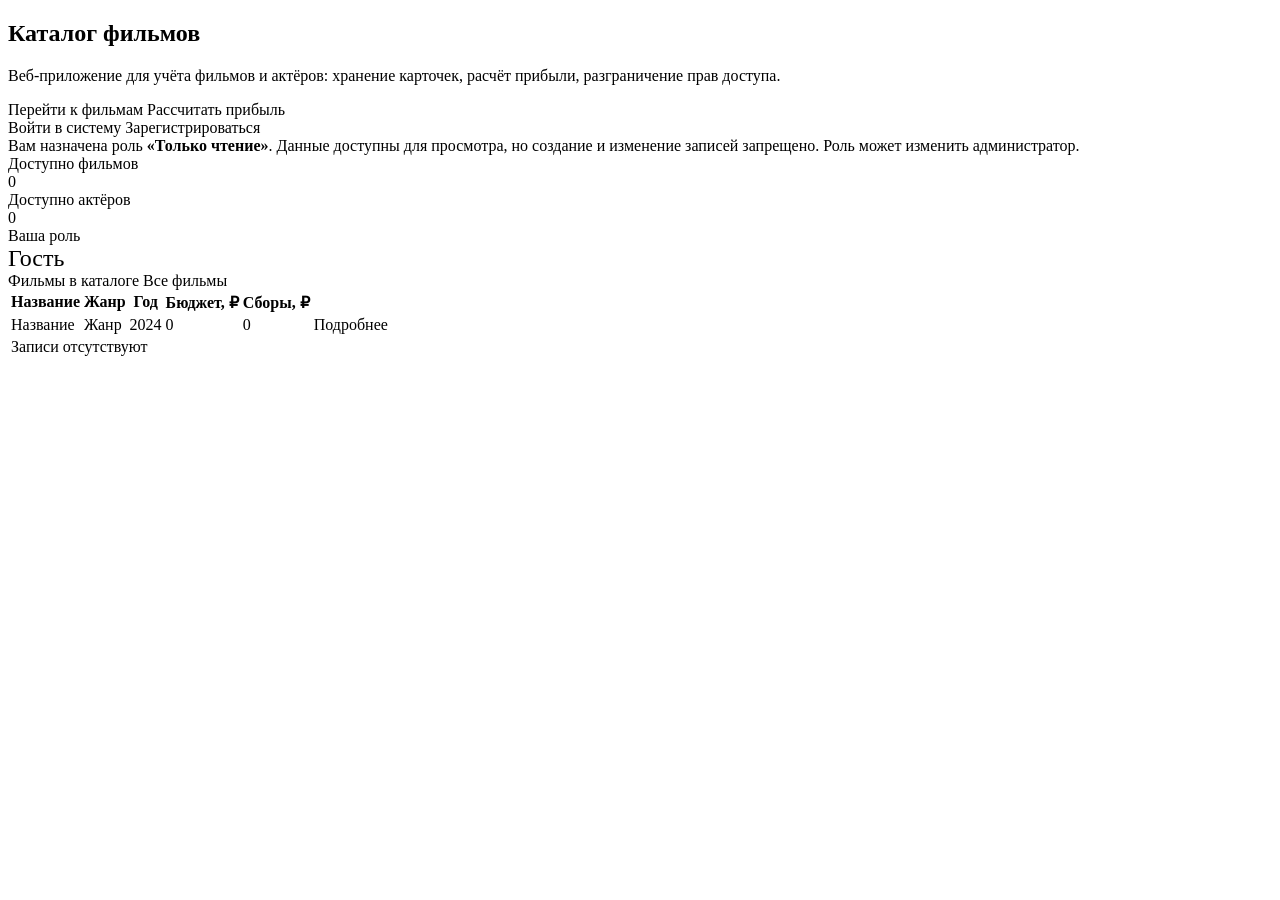
<file: src/main/resources/templates/index.html>
<!DOCTYPE html>
<html lang="ru" xmlns:th="http://www.thymeleaf.org"
      xmlns:sec="http://www.thymeleaf.org/extras/spring-security">
<head th:replace="~{fragments/layout :: head('Главная')}"></head>
<body>
<nav th:replace="~{fragments/layout :: navbar}"></nav>

<main class="container py-4">
    <section class="hero mb-4">
        <h1 class="display-5 fw-bold mb-3">Каталог фильмов</h1>
        <p class="lead mb-3">
            Веб-приложение для учёта фильмов и актёров: хранение карточек, расчёт прибыли,
            разграничение прав доступа.
        </p>
        <div sec:authorize="isAuthenticated()" class="d-flex flex-wrap gap-2">
            <a class="btn btn-accent" th:href="@{/movies}">Перейти к фильмам</a>
            <a class="btn btn-outline-light" th:href="@{/calculator}">Рассчитать прибыль</a>
        </div>
        <div sec:authorize="!isAuthenticated()" class="d-flex flex-wrap gap-2">
            <a class="btn btn-accent" th:href="@{/login}">Войти в систему</a>
            <a class="btn btn-outline-light" th:href="@{/register}">Зарегистрироваться</a>
        </div>
    </section>

    <div class="alert alert-info" sec:authorize="hasRole('READ_ONLY')">
        Вам назначена роль <strong>«Только чтение»</strong>. Данные доступны для просмотра,
        но создание и изменение записей запрещено. Роль может изменить администратор.
    </div>

    <div class="row g-3 mb-4">
        <div class="col-md-4">
            <div class="card stat-card h-100">
                <div class="card-body">
                    <div class="text-muted text-uppercase small">Доступно фильмов</div>
                    <div class="stat-number" th:text="${moviesCount}">0</div>
                </div>
            </div>
        </div>
        <div class="col-md-4">
            <div class="card stat-card h-100">
                <div class="card-body">
                    <div class="text-muted text-uppercase small">Доступно актёров</div>
                    <div class="stat-number" th:text="${actorsCount}">0</div>
                </div>
            </div>
        </div>
        <div class="col-md-4">
            <div class="card stat-card h-100">
                <div class="card-body">
                    <div class="text-muted text-uppercase small">Ваша роль</div>
                    <div class="stat-number" style="font-size:1.5rem;"
                         th:text="${currentUser != null ? currentUser.role.title : 'Гость'}">Гость</div>
                </div>
            </div>
        </div>
    </div>

    <div class="card">
        <div class="card-header d-flex justify-content-between align-items-center">
            <span>Фильмы в каталоге</span>
            <a class="btn btn-outline-secondary btn-sm" th:href="@{/movies}">Все фильмы</a>
        </div>
        <div class="card-body p-0">
            <div class="table-responsive">
                <table class="table table-hover mb-0">
                    <thead>
                    <tr>
                        <th>Название</th>
                        <th>Жанр</th>
                        <th>Год</th>
                        <th>Бюджет, ₽</th>
                        <th>Сборы, ₽</th>
                        <th></th>
                    </tr>
                    </thead>
                    <tbody>
                    <tr th:each="movie : ${movies}">
                        <td class="fw-semibold" th:text="${movie.title}">Название</td>
                        <td th:text="${movie.genre}">Жанр</td>
                        <td th:text="${movie.releaseYear}">2024</td>
                        <td th:text="${#numbers.formatDecimal(movie.budget, 1, 'WHITESPACE', 2, 'COMMA')}">0</td>
                        <td th:text="${#numbers.formatDecimal(movie.boxOffice, 1, 'WHITESPACE', 2, 'COMMA')}">0</td>
                        <td class="text-end">
                            <a class="btn btn-sm btn-outline-dark" th:href="@{/movies/{id}(id=${movie.id})}">Подробнее</a>
                        </td>
                    </tr>
                    <tr th:if="${#lists.isEmpty(movies)}">
                        <td colspan="6" class="text-center text-muted py-4">Записи отсутствуют</td>
                    </tr>
                    </tbody>
                </table>
            </div>
        </div>
    </div>
</main>

<footer th:replace="~{fragments/layout :: footer}"></footer>
<script src="https://cdn.jsdelivr.net/npm/bootstrap@5.3.3/dist/js/bootstrap.bundle.min.js"></script>
</body>
</html>
</file>
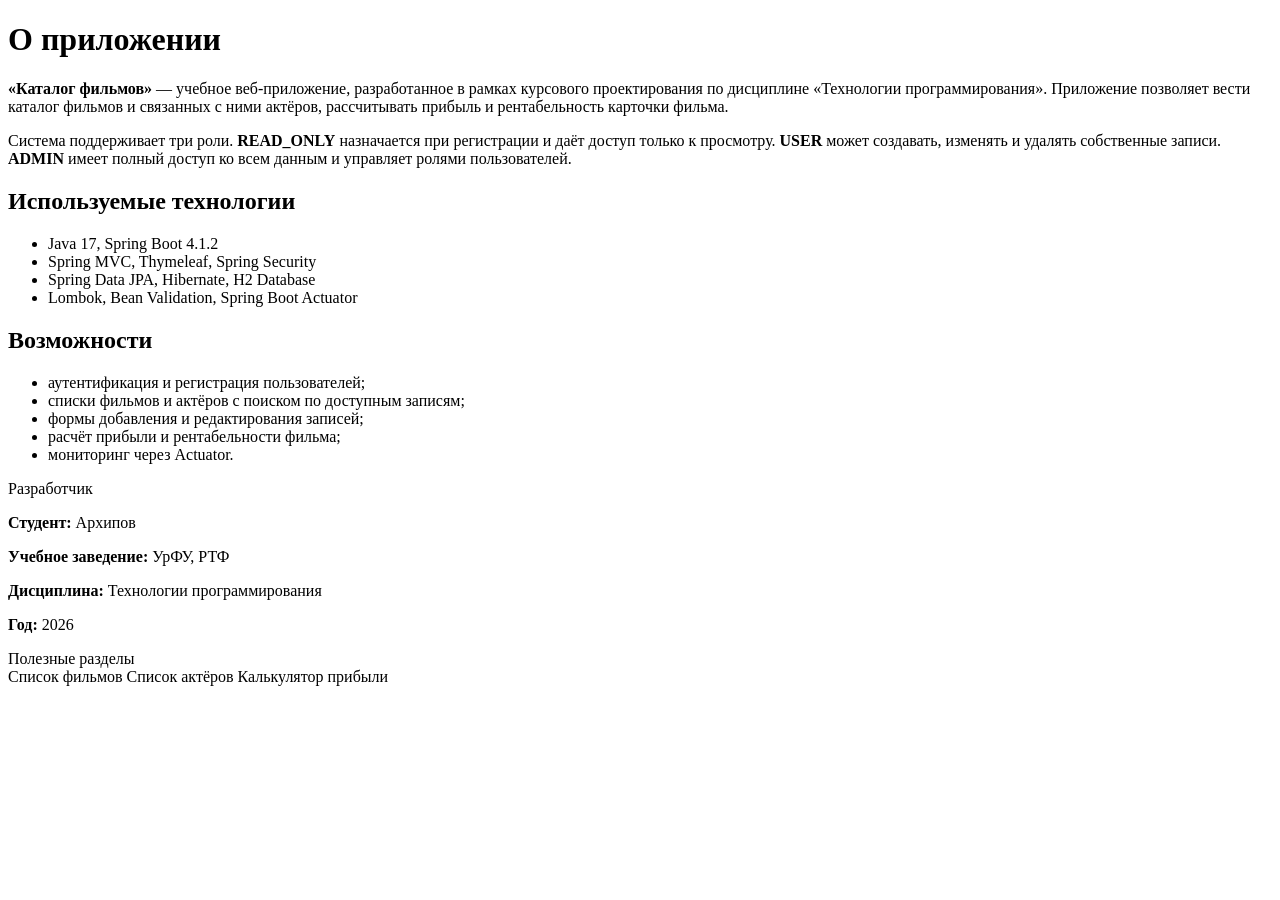
<file: src/main/resources/templates/about.html>
<!DOCTYPE html>
<html lang="ru" xmlns:th="http://www.thymeleaf.org">
<head th:replace="~{fragments/layout :: head('О приложении')}"></head>
<body>
<nav th:replace="~{fragments/layout :: navbar}"></nav>

<main class="container py-4">
    <div class="row g-4">
        <div class="col-lg-8">
            <div class="card">
                <div class="card-body p-4">
                    <h1 class="h3 mb-3">О приложении</h1>
                    <p>
                        <strong>«Каталог фильмов»</strong> — учебное веб-приложение, разработанное в рамках
                        курсового проектирования по дисциплине «Технологии программирования».
                        Приложение позволяет вести каталог фильмов и связанных с ними актёров,
                        рассчитывать прибыль и рентабельность карточки фильма.
                    </p>
                    <p>
                        Система поддерживает три роли. <strong>READ_ONLY</strong> назначается при регистрации
                        и даёт доступ только к просмотру. <strong>USER</strong> может создавать, изменять
                        и удалять собственные записи. <strong>ADMIN</strong> имеет полный доступ ко всем данным
                        и управляет ролями пользователей.
                    </p>

                    <h2 class="h5 mt-4">Используемые технологии</h2>
                    <ul>
                        <li>Java 17, Spring Boot 4.1.2</li>
                        <li>Spring MVC, Thymeleaf, Spring Security</li>
                        <li>Spring Data JPA, Hibernate, H2 Database</li>
                        <li>Lombok, Bean Validation, Spring Boot Actuator</li>
                    </ul>

                    <h2 class="h5 mt-4">Возможности</h2>
                    <ul>
                        <li>аутентификация и регистрация пользователей;</li>
                        <li>списки фильмов и актёров с поиском по доступным записям;</li>
                        <li>формы добавления и редактирования записей;</li>
                        <li>расчёт прибыли и рентабельности фильма;</li>
                        <li>мониторинг через Actuator.</li>
                    </ul>
                </div>
            </div>
        </div>
        <div class="col-lg-4">
            <div class="card">
                <div class="card-header">Разработчик</div>
                <div class="card-body">
                    <p class="mb-1"><strong>Студент:</strong> Архипов</p>
                    <p class="mb-1"><strong>Учебное заведение:</strong> УрФУ, РТФ</p>
                    <p class="mb-1"><strong>Дисциплина:</strong> Технологии программирования</p>
                    <p class="mb-0"><strong>Год:</strong> 2026</p>
                </div>
            </div>
            <div class="card mt-4">
                <div class="card-header">Полезные разделы</div>
                <div class="card-body d-grid gap-2">
                    <a class="btn btn-outline-dark" th:href="@{/movies}">Список фильмов</a>
                    <a class="btn btn-outline-dark" th:href="@{/actors}">Список актёров</a>
                    <a class="btn btn-outline-dark" th:href="@{/calculator}">Калькулятор прибыли</a>
                </div>
            </div>
        </div>
    </div>
</main>

<footer th:replace="~{fragments/layout :: footer}"></footer>
<script src="https://cdn.jsdelivr.net/npm/bootstrap@5.3.3/dist/js/bootstrap.bundle.min.js"></script>
</body>
</html>
</file>
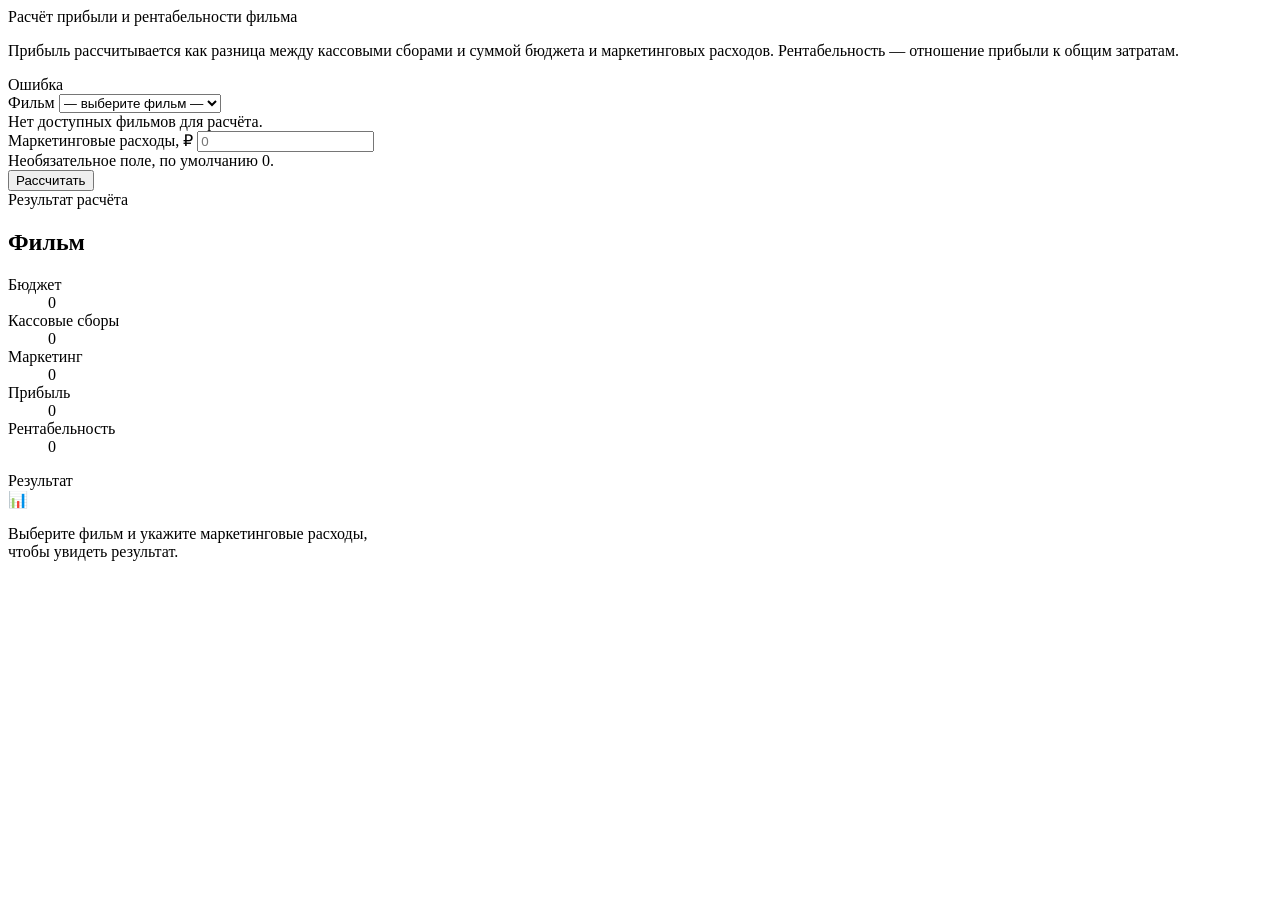
<file: src/main/resources/templates/calculator.html>
<!DOCTYPE html>
<html lang="ru" xmlns:th="http://www.thymeleaf.org">
<head th:replace="~{fragments/layout :: head('Расчёт прибыли')}"></head>
<body>
<nav th:replace="~{fragments/layout :: navbar}"></nav>

<main class="container py-4">
    <div class="row g-4">
        <div class="col-lg-6">
            <div class="card">
                <div class="card-header">Расчёт прибыли и рентабельности фильма</div>
                <div class="card-body">
                    <p class="text-muted">
                        Прибыль рассчитывается как разница между кассовыми сборами и суммой бюджета
                        и маркетинговых расходов. Рентабельность — отношение прибыли к общим затратам.
                    </p>

                    <div class="alert alert-danger" th:if="${error}" th:text="${error}">Ошибка</div>

                    <form th:action="@{/calculator}" method="post">
                        <div class="mb-3">
                            <label for="movieId" class="form-label">Фильм</label>
                            <select id="movieId" name="movieId" class="form-select" required>
                                <option value="">— выберите фильм —</option>
                                <option th:each="movie : ${movies}" th:value="${movie.id}"
                                        th:text="${movie.title + ' (' + movie.releaseYear + ')'}"
                                        th:selected="${selectedMovieId != null and selectedMovieId == movie.id}">
                                    Фильм
                                </option>
                            </select>
                            <div class="form-text" th:if="${#lists.isEmpty(movies)}">
                                Нет доступных фильмов для расчёта.
                            </div>
                        </div>
                        <div class="mb-3">
                            <label for="marketing" class="form-label">Маркетинговые расходы, ₽</label>
                            <input type="number" step="0.01" min="0" id="marketing" name="marketing"
                                   class="form-control" th:value="${marketing}" placeholder="0">
                            <div class="form-text">Необязательное поле, по умолчанию 0.</div>
                        </div>
                        <button type="submit" class="btn btn-accent">Рассчитать</button>
                    </form>
                </div>
            </div>
        </div>

        <div class="col-lg-6">
            <div class="card h-100" th:if="${result != null}">
                <div class="card-header">Результат расчёта</div>
                <div class="card-body">
                    <h2 class="h4 mb-3" th:text="${result.movieTitle}">Фильм</h2>
                    <dl class="row mb-0">
                        <dt class="col-sm-7">Бюджет</dt>
                        <dd class="col-sm-5 text-end"
                            th:text="${#numbers.formatDecimal(result.budget, 1, 'WHITESPACE', 2, 'COMMA')} + ' ₽'">0</dd>
                        <dt class="col-sm-7">Кассовые сборы</dt>
                        <dd class="col-sm-5 text-end"
                            th:text="${#numbers.formatDecimal(result.boxOffice, 1, 'WHITESPACE', 2, 'COMMA')} + ' ₽'">0</dd>
                        <dt class="col-sm-7">Маркетинг</dt>
                        <dd class="col-sm-5 text-end"
                            th:text="${#numbers.formatDecimal(result.marketing, 1, 'WHITESPACE', 2, 'COMMA')} + ' ₽'">0</dd>
                        <dt class="col-sm-7 border-top pt-2 mt-2">Прибыль</dt>
                        <dd class="col-sm-5 text-end border-top pt-2 mt-2 fw-bold"
                            th:classappend="${result.profit.signum() >= 0} ? 'text-success' : 'text-danger'"
                            th:text="${#numbers.formatDecimal(result.profit, 1, 'WHITESPACE', 2, 'COMMA')} + ' ₽'">0</dd>
                        <dt class="col-sm-7">Рентабельность</dt>
                        <dd class="col-sm-5 text-end fw-semibold"
                            th:text="${#numbers.formatDecimal(result.profitabilityPercent, 1, 'WHITESPACE', 2, 'COMMA')} + ' %'">0</dd>
                    </dl>
                    <div class="alert mt-3 mb-0"
                         th:classappend="${result.profit.signum() > 0} ? 'alert-success' : 'alert-warning'"
                         th:text="${result.verdict}">Результат</div>
                </div>
            </div>

            <div class="card h-100" th:if="${result == null}">
                <div class="card-body d-flex flex-column justify-content-center text-center text-muted">
                    <div class="display-5 mb-2">📊</div>
                    <p class="mb-0">Выберите фильм и укажите маркетинговые расходы,<br>чтобы увидеть результат.</p>
                </div>
            </div>
        </div>
    </div>
</main>

<footer th:replace="~{fragments/layout :: footer}"></footer>
<script src="https://cdn.jsdelivr.net/npm/bootstrap@5.3.3/dist/js/bootstrap.bundle.min.js"></script>
</body>
</html>
</file>
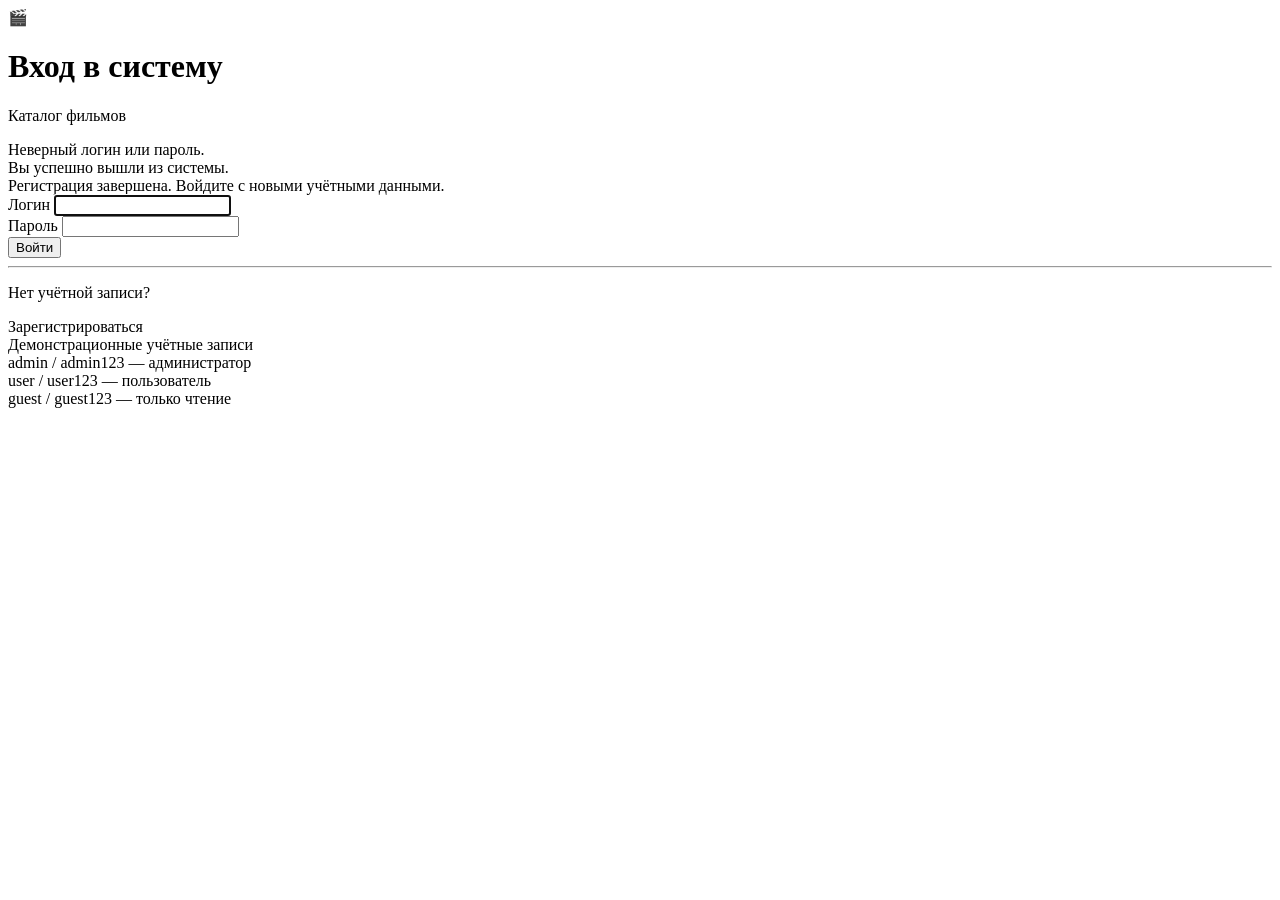
<file: src/main/resources/templates/login.html>
<!DOCTYPE html>
<html lang="ru" xmlns:th="http://www.thymeleaf.org">
<head th:replace="~{fragments/layout :: head('Вход')}"></head>
<body class="login-bg">
<nav th:replace="~{fragments/layout :: navbar}"></nav>

<main class="container">
    <div class="card auth-card">
        <div class="card-body">
            <div class="text-center mb-4">
                <div class="display-6">🎬</div>
                <h1 class="h4 mt-2 mb-1">Вход в систему</h1>
                <p class="text-muted small mb-0">Каталог фильмов</p>
            </div>

            <div class="alert alert-danger" th:if="${param.error}">
                Неверный логин или пароль.
            </div>
            <div class="alert alert-success" th:if="${param.logout}">
                Вы успешно вышли из системы.
            </div>
            <div class="alert alert-success" th:if="${param.registered}">
                Регистрация завершена. Войдите с новыми учётными данными.
            </div>

            <form th:action="@{/login}" method="post">
                <div class="mb-3">
                    <label for="username" class="form-label">Логин</label>
                    <input type="text" class="form-control" id="username" name="username"
                           autocomplete="username" required autofocus>
                </div>
                <div class="mb-3">
                    <label for="password" class="form-label">Пароль</label>
                    <input type="password" class="form-control" id="password" name="password"
                           autocomplete="current-password" required>
                </div>
                <button type="submit" class="btn btn-accent w-100">Войти</button>
            </form>

            <hr class="my-4">
            <p class="text-center mb-2 small text-muted">Нет учётной записи?</p>
            <a class="btn btn-outline-dark w-100" th:href="@{/register}">Зарегистрироваться</a>

            <div class="mt-4 small text-muted">
                <div class="fw-semibold text-dark mb-1">Демонстрационные учётные записи</div>
                <div>admin / admin123 — администратор</div>
                <div>user / user123 — пользователь</div>
                <div>guest / guest123 — только чтение</div>
            </div>
        </div>
    </div>
</main>

<footer th:replace="~{fragments/layout :: footer}"></footer>
<script src="https://cdn.jsdelivr.net/npm/bootstrap@5.3.3/dist/js/bootstrap.bundle.min.js"></script>
</body>
</html>
</file>
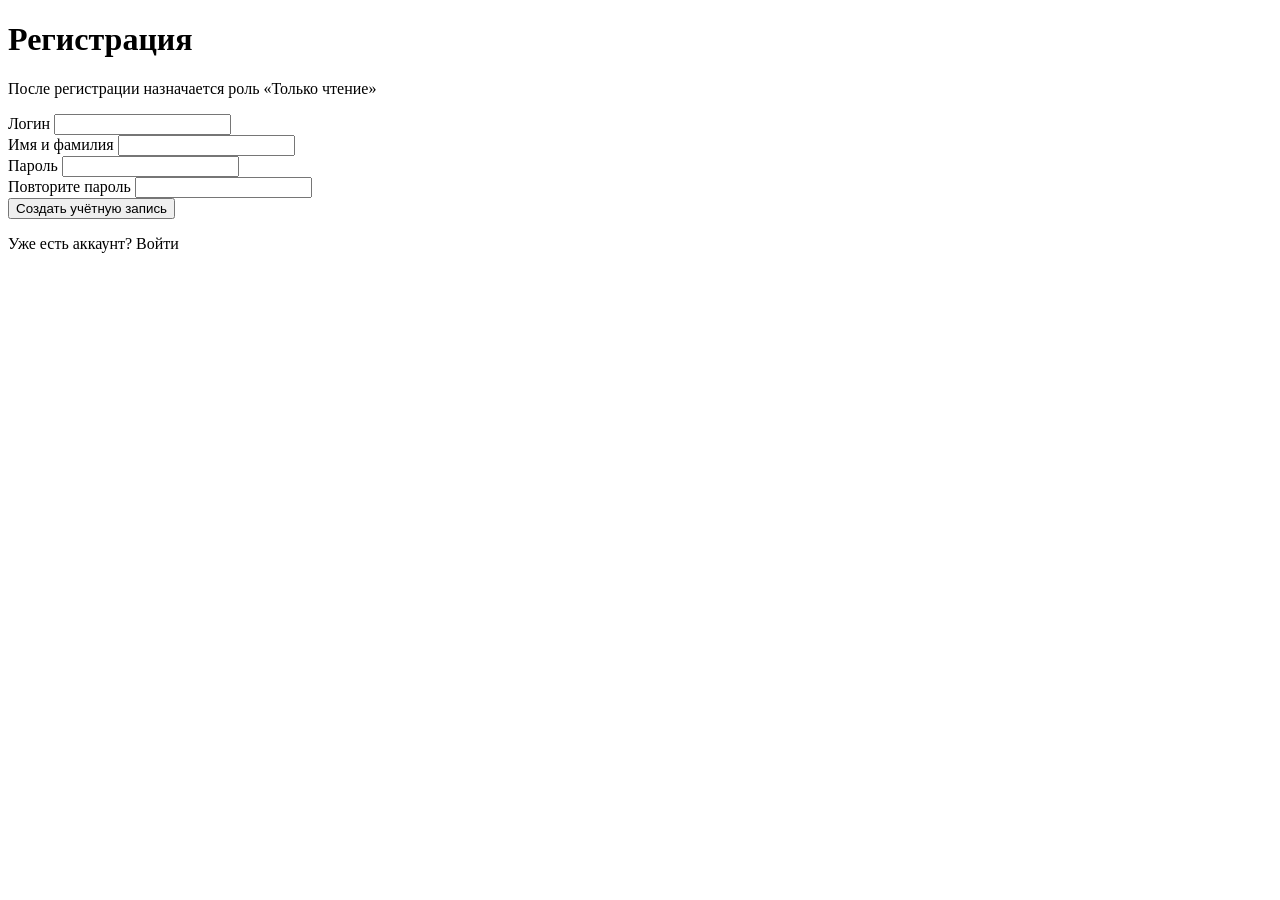
<file: src/main/resources/templates/register.html>
<!DOCTYPE html>
<html lang="ru" xmlns:th="http://www.thymeleaf.org">
<head th:replace="~{fragments/layout :: head('Регистрация')}"></head>
<body>
<nav th:replace="~{fragments/layout :: navbar}"></nav>

<main class="container">
    <div class="card auth-card">
        <div class="card-body">
            <h1 class="h4 mb-1 text-center">Регистрация</h1>
            <p class="text-center text-muted small mb-4">
                После регистрации назначается роль «Только чтение»
            </p>

            <form th:action="@{/register}" th:object="${user}" method="post" novalidate>
                <div class="mb-3">
                    <label for="username" class="form-label">Логин</label>
                    <input type="text" class="form-control" id="username" th:field="*{username}"
                           th:classappend="${#fields.hasErrors('username')} ? 'is-invalid'"
                           autocomplete="username">
                    <div class="invalid-feedback" th:errors="*{username}"></div>
                </div>
                <div class="mb-3">
                    <label for="fullName" class="form-label">Имя и фамилия</label>
                    <input type="text" class="form-control" id="fullName" th:field="*{fullName}"
                           th:classappend="${#fields.hasErrors('fullName')} ? 'is-invalid'">
                    <div class="invalid-feedback" th:errors="*{fullName}"></div>
                </div>
                <div class="mb-3">
                    <label for="password" class="form-label">Пароль</label>
                    <input type="password" class="form-control" id="password" th:field="*{password}"
                           th:classappend="${#fields.hasErrors('password')} ? 'is-invalid'"
                           autocomplete="new-password">
                    <div class="invalid-feedback" th:errors="*{password}"></div>
                </div>
                <div class="mb-3">
                    <label for="confirmPassword" class="form-label">Повторите пароль</label>
                    <input type="password" class="form-control" id="confirmPassword"
                           th:field="*{confirmPassword}"
                           th:classappend="${#fields.hasErrors('confirmPassword')} ? 'is-invalid'"
                           autocomplete="new-password">
                    <div class="invalid-feedback" th:errors="*{confirmPassword}"></div>
                </div>
                <button type="submit" class="btn btn-accent w-100">Создать учётную запись</button>
            </form>

            <p class="text-center small mt-3 mb-0">
                Уже есть аккаунт? <a th:href="@{/login}">Войти</a>
            </p>
        </div>
    </div>
</main>

<footer th:replace="~{fragments/layout :: footer}"></footer>
<script src="https://cdn.jsdelivr.net/npm/bootstrap@5.3.3/dist/js/bootstrap.bundle.min.js"></script>
</body>
</html>
</file>
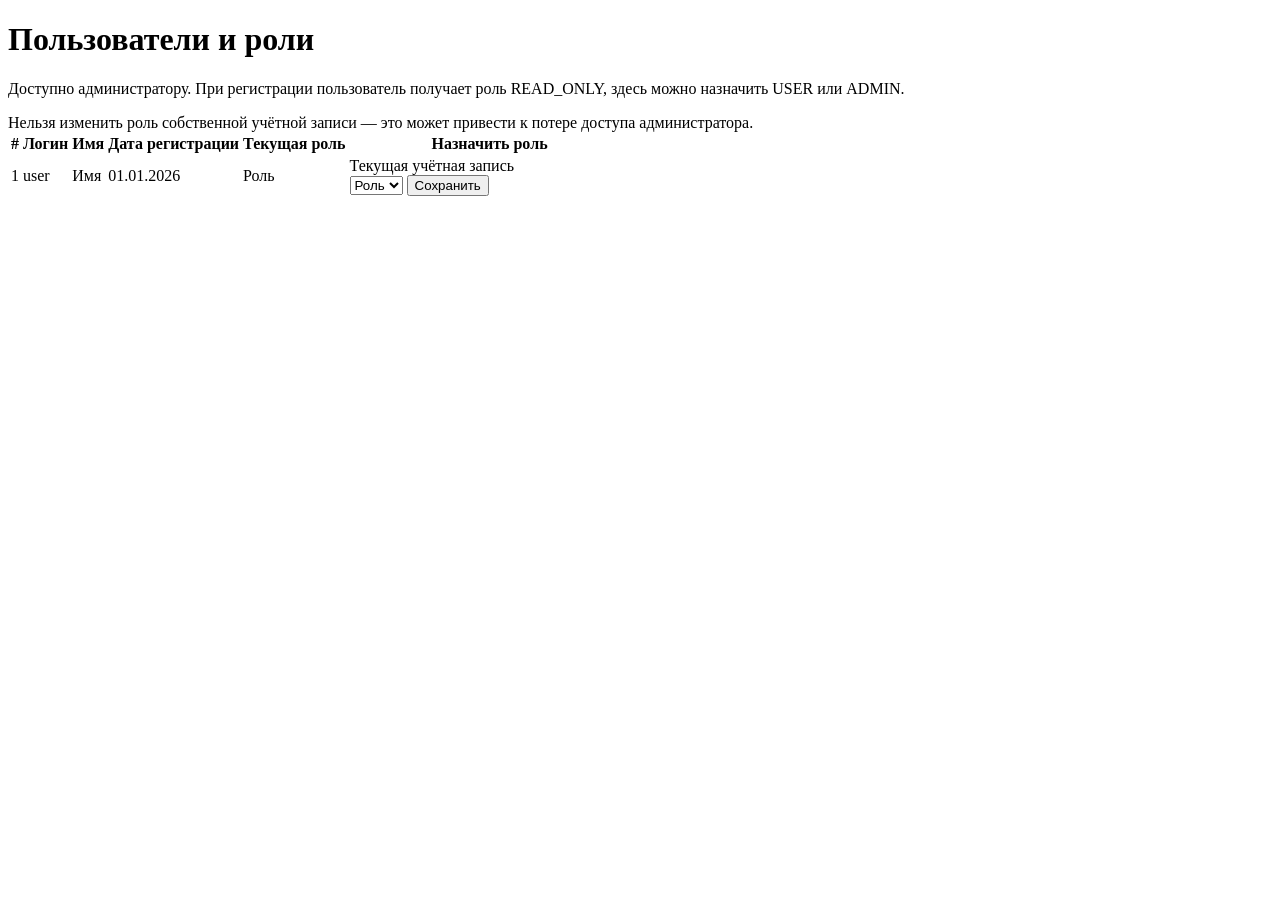
<file: src/main/resources/templates/users.html>
<!DOCTYPE html>
<html lang="ru" xmlns:th="http://www.thymeleaf.org">
<head th:replace="~{fragments/layout :: head('Пользователи')}"></head>
<body>
<nav th:replace="~{fragments/layout :: navbar}"></nav>

<main class="container py-4">
    <div class="mb-4">
        <h1 class="h3 mb-1">Пользователи и роли</h1>
        <p class="text-muted mb-0">
            Доступно администратору. При регистрации пользователь получает роль READ_ONLY,
            здесь можно назначить USER или ADMIN.
        </p>
    </div>

    <div class="alert alert-warning" th:if="${param.self}">
        Нельзя изменить роль собственной учётной записи — это может привести к потере доступа администратора.
    </div>

    <div class="card">
        <div class="card-body p-0">
            <div class="table-responsive">
                <table class="table table-hover align-middle mb-0">
                    <thead>
                    <tr>
                        <th>#</th>
                        <th>Логин</th>
                        <th>Имя</th>
                        <th>Дата регистрации</th>
                        <th>Текущая роль</th>
                        <th style="min-width: 280px;">Назначить роль</th>
                    </tr>
                    </thead>
                    <tbody>
                    <tr th:each="user, stat : ${users}">
                        <td th:text="${stat.count}">1</td>
                        <td class="fw-semibold" th:text="${user.username}">user</td>
                        <td th:text="${user.fullName}">Имя</td>
                        <td class="text-nowrap"
                            th:text="${#temporals.format(user.createdAt, 'dd.MM.yyyy HH:mm')}">01.01.2026</td>
                        <td>
                            <span class="badge badge-role"
                                  th:classappend="${user.role.name() == 'ADMIN' ? 'text-bg-danger' : (user.role.name() == 'USER' ? 'text-bg-primary' : 'text-bg-secondary')}"
                                  th:text="${user.role.title}">Роль</span>
                        </td>
                        <td>
                            <span th:if="${currentUser != null and user.id == currentUser.id}"
                                  class="text-muted small">Текущая учётная запись</span>
                            <form th:if="${currentUser == null or user.id != currentUser.id}"
                                  th:action="@{/users/{id}/role(id=${user.id})}" method="post"
                                  class="d-flex gap-2"
                                  onsubmit="return confirm('Изменить роль пользователя?');">
                                <select name="role" class="form-select form-select-sm">
                                    <option th:each="role : ${roles}" th:value="${role.name()}"
                                            th:text="${role.title}"
                                            th:selected="${role == user.role}">Роль</option>
                                </select>
                                <button type="submit" class="btn btn-sm btn-outline-primary text-nowrap">
                                    Сохранить
                                </button>
                            </form>
                        </td>
                    </tr>
                    </tbody>
                </table>
            </div>
        </div>
    </div>
</main>

<footer th:replace="~{fragments/layout :: footer}"></footer>
<script src="https://cdn.jsdelivr.net/npm/bootstrap@5.3.3/dist/js/bootstrap.bundle.min.js"></script>
</body>
</html>
</file>
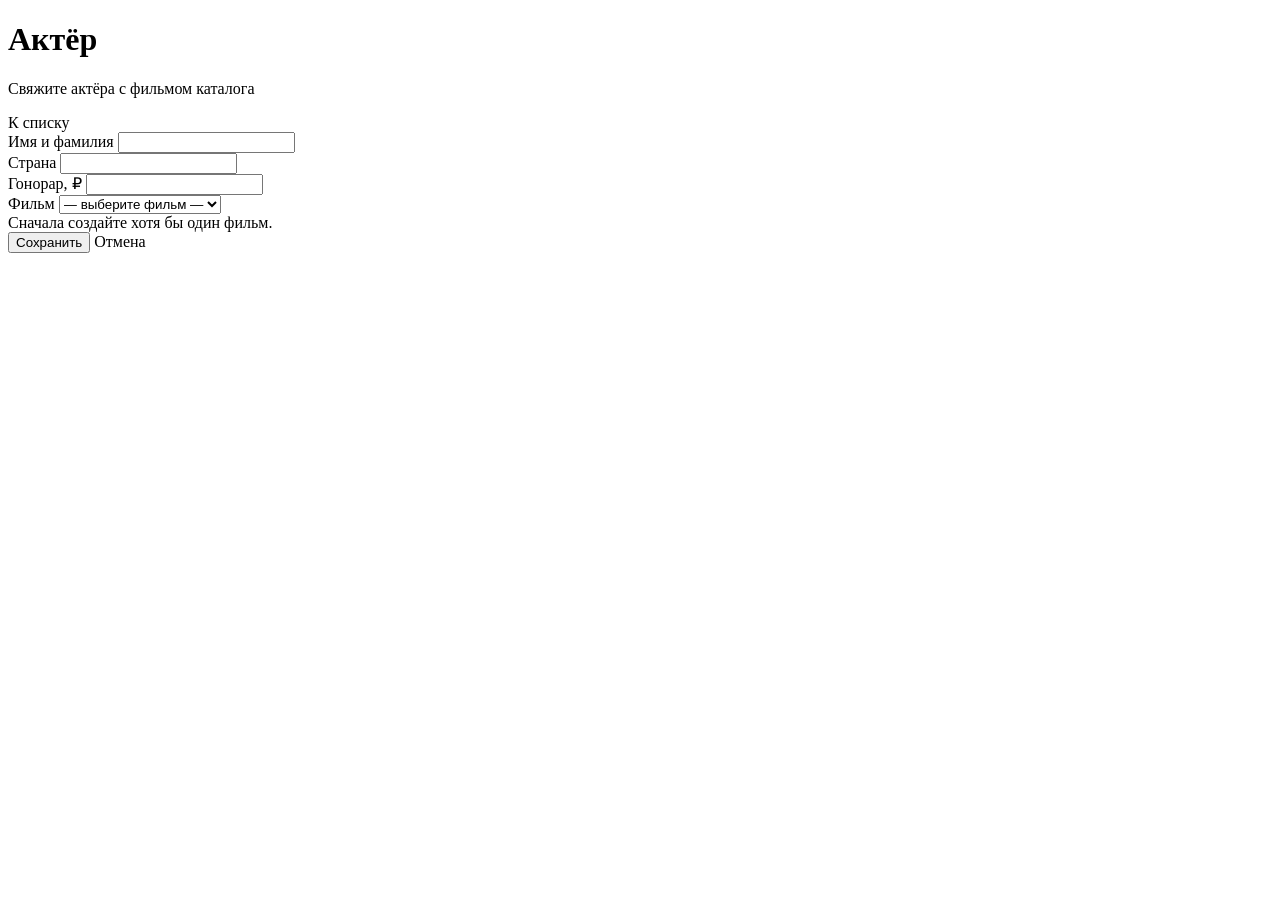
<file: src/main/resources/templates/actors/form.html>
<!DOCTYPE html>
<html lang="ru" xmlns:th="http://www.thymeleaf.org">
<head th:replace="~{fragments/layout :: head('Форма актёра')}"></head>
<body>
<nav th:replace="~{fragments/layout :: navbar}"></nav>

<main class="container py-4">
    <div class="row justify-content-center">
        <div class="col-lg-7">
            <div class="d-flex justify-content-between align-items-center mb-3">
                <div>
                    <h1 class="h3 mb-1" th:text="${actor.id == null} ? 'Новый актёр' : 'Редактирование актёра'">
                        Актёр
                    </h1>
                    <p class="text-muted mb-0">Свяжите актёра с фильмом каталога</p>
                </div>
                <a class="btn btn-outline-secondary" th:href="@{/actors}">К списку</a>
            </div>

            <form th:action="@{/actors/save}" th:object="${actor}" method="post" novalidate>
                <input type="hidden" th:field="*{id}">

                <div class="card">
                    <div class="card-body">
                        <div class="mb-3">
                            <label for="fullName" class="form-label">Имя и фамилия</label>
                            <input type="text" id="fullName" class="form-control" th:field="*{fullName}"
                                   th:classappend="${#fields.hasErrors('fullName')} ? 'is-invalid'">
                            <div class="invalid-feedback" th:errors="*{fullName}"></div>
                        </div>
                        <div class="row g-3">
                            <div class="col-md-6">
                                <label for="country" class="form-label">Страна</label>
                                <input type="text" id="country" class="form-control" th:field="*{country}"
                                       th:classappend="${#fields.hasErrors('country')} ? 'is-invalid'">
                                <div class="invalid-feedback" th:errors="*{country}"></div>
                            </div>
                            <div class="col-md-6">
                                <label for="fee" class="form-label">Гонорар, ₽</label>
                                <input type="number" step="0.01" min="0" id="fee" class="form-control"
                                       th:field="*{fee}"
                                       th:classappend="${#fields.hasErrors('fee')} ? 'is-invalid'">
                                <div class="invalid-feedback" th:errors="*{fee}"></div>
                            </div>
                            <div class="col-12">
                                <label for="movieId" class="form-label">Фильм</label>
                                <select id="movieId" class="form-select" th:field="*{movieId}"
                                        th:classappend="${#fields.hasErrors('movieId')} ? 'is-invalid'">
                                    <option value="">— выберите фильм —</option>
                                    <option th:each="movie : ${movies}" th:value="${movie.id}"
                                            th:text="${movie.title + ' (' + movie.releaseYear + ')'}">Фильм</option>
                                </select>
                                <div class="invalid-feedback" th:errors="*{movieId}"></div>
                                <div class="form-text" th:if="${#lists.isEmpty(movies)}">
                                    Сначала создайте хотя бы один фильм.
                                </div>
                            </div>
                        </div>
                    </div>
                </div>

                <div class="d-flex gap-2 mt-3">
                    <button type="submit" class="btn btn-accent">Сохранить</button>
                    <a class="btn btn-outline-secondary" th:href="@{/actors}">Отмена</a>
                </div>
            </form>
        </div>
    </div>
</main>

<footer th:replace="~{fragments/layout :: footer}"></footer>
<script src="https://cdn.jsdelivr.net/npm/bootstrap@5.3.3/dist/js/bootstrap.bundle.min.js"></script>
</body>
</html>
</file>
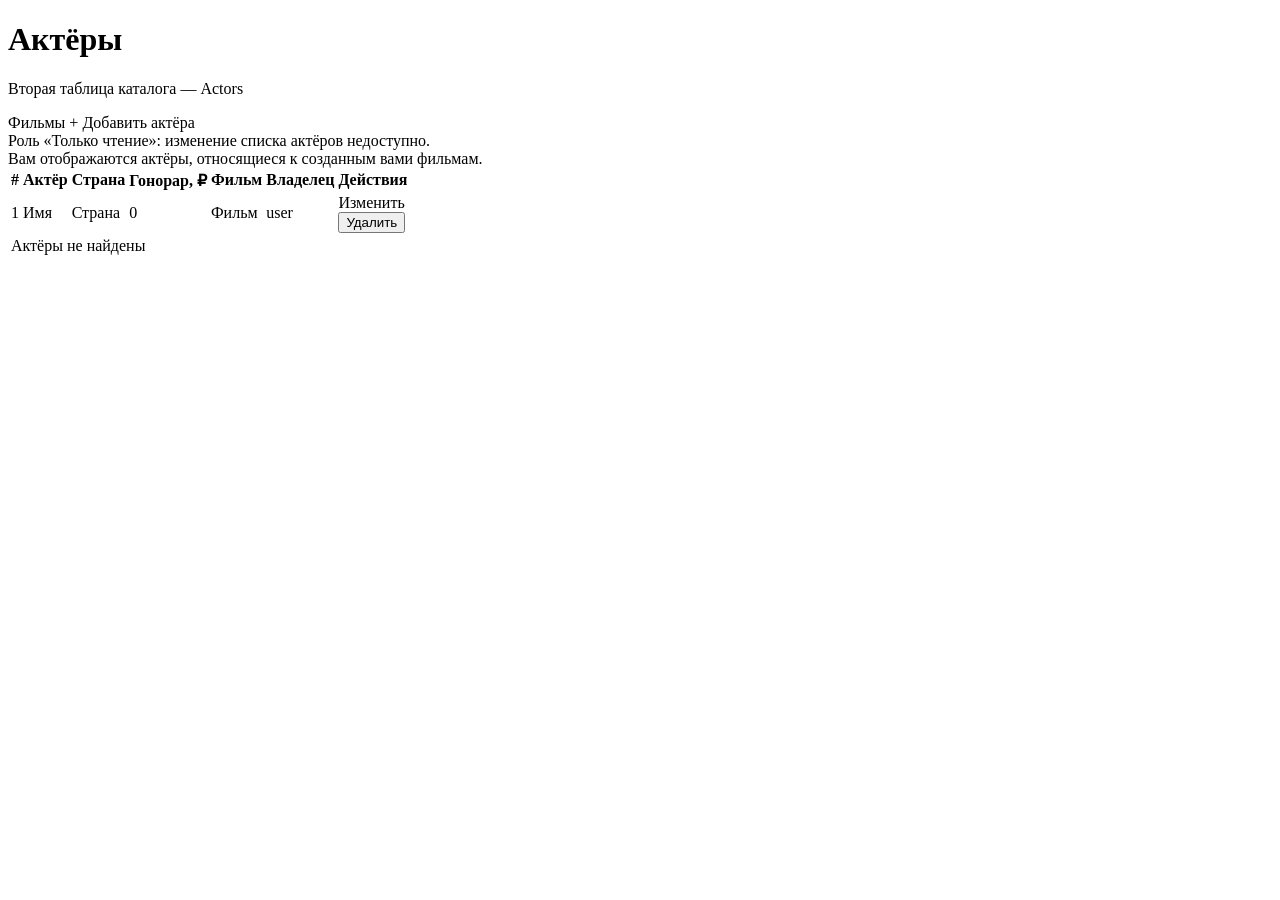
<file: src/main/resources/templates/actors/list.html>
<!DOCTYPE html>
<html lang="ru" xmlns:th="http://www.thymeleaf.org"
      xmlns:sec="http://www.thymeleaf.org/extras/spring-security">
<head th:replace="~{fragments/layout :: head('Актёры')}"></head>
<body>
<nav th:replace="~{fragments/layout :: navbar}"></nav>

<main class="container py-4">
    <div class="d-flex flex-wrap justify-content-between align-items-center gap-2 mb-4">
        <div>
            <h1 class="h3 mb-1">Актёры</h1>
            <p class="text-muted mb-0">Вторая таблица каталога — Actors</p>
        </div>
        <div class="d-flex gap-2">
            <a class="btn btn-outline-secondary" th:href="@{/movies}">Фильмы</a>
            <a sec:authorize="hasAnyRole('USER','ADMIN')" class="btn btn-accent" th:href="@{/actors/new}">
                + Добавить актёра
            </a>
        </div>
    </div>

    <div class="alert alert-warning" sec:authorize="hasRole('READ_ONLY')">
        Роль «Только чтение»: изменение списка актёров недоступно.
    </div>
    <div class="alert alert-info" sec:authorize="hasRole('USER')">
        Вам отображаются актёры, относящиеся к созданным вами фильмам.
    </div>

    <div class="card">
        <div class="card-body p-0">
            <div class="table-responsive">
                <table class="table table-hover align-middle mb-0">
                    <thead>
                    <tr>
                        <th>#</th>
                        <th>Актёр</th>
                        <th>Страна</th>
                        <th>Гонорар, ₽</th>
                        <th>Фильм</th>
                        <th>Владелец</th>
                        <th class="text-end">Действия</th>
                    </tr>
                    </thead>
                    <tbody>
                    <tr th:each="actor, stat : ${actors}">
                        <td th:text="${stat.count}">1</td>
                        <td class="fw-semibold" th:text="${actor.fullName}">Имя</td>
                        <td th:text="${actor.country}">Страна</td>
                        <td th:text="${#numbers.formatDecimal(actor.fee, 1, 'WHITESPACE', 2, 'COMMA')}">0</td>
                        <td>
                            <a th:href="@{/movies/{id}(id=${actor.movie.id})}" th:text="${actor.movie.title}">Фильм</a>
                        </td>
                        <td th:text="${actor.owner.username}">user</td>
                        <td class="text-end text-nowrap">
                            <a sec:authorize="hasAnyRole('USER','ADMIN')" class="btn btn-sm btn-outline-primary"
                               th:href="@{/actors/{id}/edit(id=${actor.id})}">Изменить</a>
                            <form sec:authorize="hasAnyRole('USER','ADMIN')" class="d-inline"
                                  th:action="@{/actors/{id}/delete(id=${actor.id})}" method="post"
                                  onsubmit="return confirm('Удалить запись об актёре?');">
                                <button type="submit" class="btn btn-sm btn-outline-danger">Удалить</button>
                            </form>
                        </td>
                    </tr>
                    <tr th:if="${#lists.isEmpty(actors)}">
                        <td colspan="7" class="text-center text-muted py-4">Актёры не найдены</td>
                    </tr>
                    </tbody>
                </table>
            </div>
        </div>
    </div>
</main>

<footer th:replace="~{fragments/layout :: footer}"></footer>
<script src="https://cdn.jsdelivr.net/npm/bootstrap@5.3.3/dist/js/bootstrap.bundle.min.js"></script>
</body>
</html>
</file>
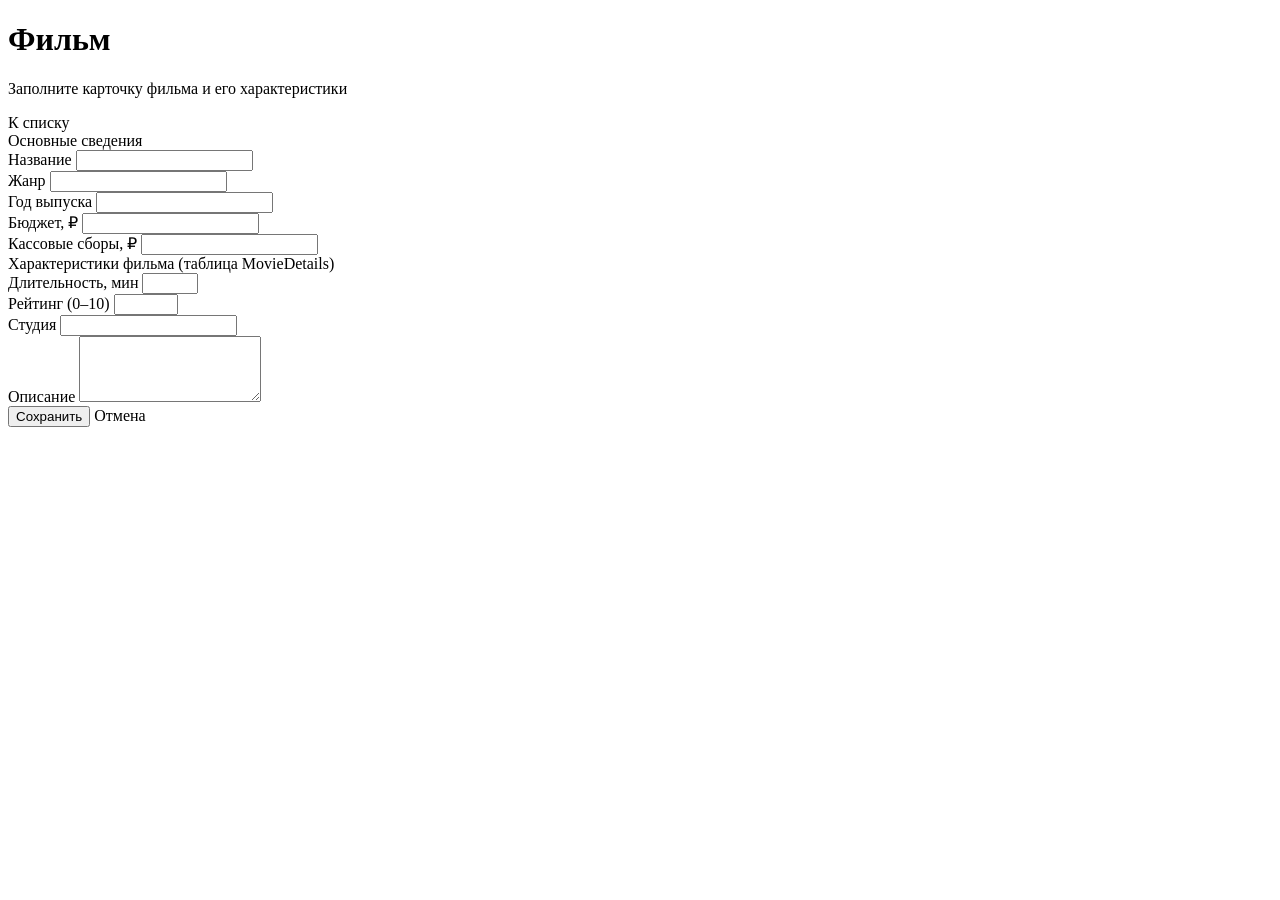
<file: src/main/resources/templates/movies/form.html>
<!DOCTYPE html>
<html lang="ru" xmlns:th="http://www.thymeleaf.org">
<head th:replace="~{fragments/layout :: head('Форма фильма')}"></head>
<body>
<nav th:replace="~{fragments/layout :: navbar}"></nav>

<main class="container py-4">
    <div class="row justify-content-center">
        <div class="col-lg-9">
            <div class="d-flex justify-content-between align-items-center mb-3">
                <div>
                    <h1 class="h3 mb-1" th:text="${movie.id == null} ? 'Новый фильм' : 'Редактирование фильма'">
                        Фильм
                    </h1>
                    <p class="text-muted mb-0">Заполните карточку фильма и его характеристики</p>
                </div>
                <a class="btn btn-outline-secondary" th:href="@{/movies}">К списку</a>
            </div>

            <form th:action="@{/movies/save}" th:object="${movie}" method="post" novalidate>
                <input type="hidden" th:field="*{id}">

                <div class="card mb-3">
                    <div class="card-header">Основные сведения</div>
                    <div class="card-body">
                        <div class="row g-3">
                            <div class="col-md-8">
                                <label for="title" class="form-label">Название</label>
                                <input type="text" id="title" class="form-control" th:field="*{title}"
                                       th:classappend="${#fields.hasErrors('title')} ? 'is-invalid'">
                                <div class="invalid-feedback" th:errors="*{title}"></div>
                            </div>
                            <div class="col-md-4">
                                <label for="genre" class="form-label">Жанр</label>
                                <input type="text" id="genre" class="form-control" th:field="*{genre}"
                                       th:classappend="${#fields.hasErrors('genre')} ? 'is-invalid'">
                                <div class="invalid-feedback" th:errors="*{genre}"></div>
                            </div>
                            <div class="col-md-4">
                                <label for="releaseYear" class="form-label">Год выпуска</label>
                                <input type="number" id="releaseYear" class="form-control" th:field="*{releaseYear}"
                                       th:classappend="${#fields.hasErrors('releaseYear')} ? 'is-invalid'">
                                <div class="invalid-feedback" th:errors="*{releaseYear}"></div>
                            </div>
                            <div class="col-md-4">
                                <label for="budget" class="form-label">Бюджет, ₽</label>
                                <input type="number" step="0.01" min="0" id="budget" class="form-control"
                                       th:field="*{budget}"
                                       th:classappend="${#fields.hasErrors('budget')} ? 'is-invalid'">
                                <div class="invalid-feedback" th:errors="*{budget}"></div>
                            </div>
                            <div class="col-md-4">
                                <label for="boxOffice" class="form-label">Кассовые сборы, ₽</label>
                                <input type="number" step="0.01" min="0" id="boxOffice" class="form-control"
                                       th:field="*{boxOffice}"
                                       th:classappend="${#fields.hasErrors('boxOffice')} ? 'is-invalid'">
                                <div class="invalid-feedback" th:errors="*{boxOffice}"></div>
                            </div>
                        </div>
                    </div>
                </div>

                <div class="card mb-3">
                    <div class="card-header">Характеристики фильма (таблица MovieDetails)</div>
                    <div class="card-body">
                        <div class="row g-3">
                            <div class="col-md-4">
                                <label for="durationMinutes" class="form-label">Длительность, мин</label>
                                <input type="number" min="1" max="600" id="durationMinutes" class="form-control"
                                       th:field="*{durationMinutes}"
                                       th:classappend="${#fields.hasErrors('durationMinutes')} ? 'is-invalid'">
                                <div class="invalid-feedback" th:errors="*{durationMinutes}"></div>
                            </div>
                            <div class="col-md-4">
                                <label for="rating" class="form-label">Рейтинг (0–10)</label>
                                <input type="number" step="0.1" min="0" max="10" id="rating" class="form-control"
                                       th:field="*{rating}"
                                       th:classappend="${#fields.hasErrors('rating')} ? 'is-invalid'">
                                <div class="invalid-feedback" th:errors="*{rating}"></div>
                            </div>
                            <div class="col-md-4">
                                <label for="studio" class="form-label">Студия</label>
                                <input type="text" id="studio" class="form-control" th:field="*{studio}"
                                       th:classappend="${#fields.hasErrors('studio')} ? 'is-invalid'">
                                <div class="invalid-feedback" th:errors="*{studio}"></div>
                            </div>
                            <div class="col-12">
                                <label for="synopsis" class="form-label">Описание</label>
                                <textarea id="synopsis" rows="4" class="form-control" th:field="*{synopsis}"
                                          th:classappend="${#fields.hasErrors('synopsis')} ? 'is-invalid'"></textarea>
                                <div class="invalid-feedback" th:errors="*{synopsis}"></div>
                            </div>
                        </div>
                    </div>
                </div>

                <div class="d-flex gap-2">
                    <button type="submit" class="btn btn-accent">Сохранить</button>
                    <a class="btn btn-outline-secondary" th:href="@{/movies}">Отмена</a>
                </div>
            </form>
        </div>
    </div>
</main>

<footer th:replace="~{fragments/layout :: footer}"></footer>
<script src="https://cdn.jsdelivr.net/npm/bootstrap@5.3.3/dist/js/bootstrap.bundle.min.js"></script>
</body>
</html>
</file>
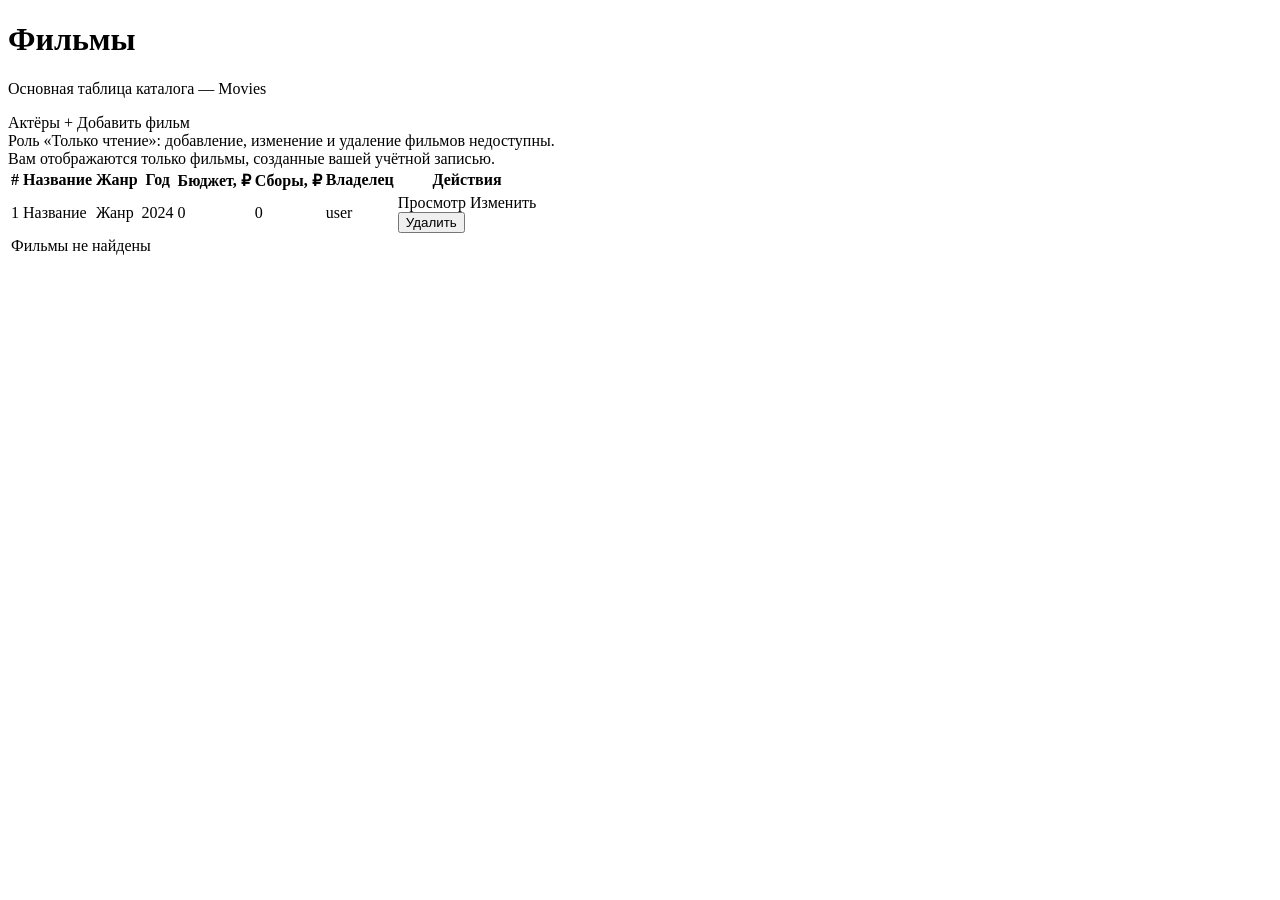
<file: src/main/resources/templates/movies/list.html>
<!DOCTYPE html>
<html lang="ru" xmlns:th="http://www.thymeleaf.org"
      xmlns:sec="http://www.thymeleaf.org/extras/spring-security">
<head th:replace="~{fragments/layout :: head('Фильмы')}"></head>
<body>
<nav th:replace="~{fragments/layout :: navbar}"></nav>

<main class="container py-4">
    <div class="d-flex flex-wrap justify-content-between align-items-center gap-2 mb-4">
        <div>
            <h1 class="h3 mb-1">Фильмы</h1>
            <p class="text-muted mb-0">Основная таблица каталога — Movies</p>
        </div>
        <div class="d-flex gap-2">
            <a class="btn btn-outline-secondary" th:href="@{/actors}">Актёры</a>
            <a sec:authorize="hasAnyRole('USER','ADMIN')" class="btn btn-accent" th:href="@{/movies/new}">
                + Добавить фильм
            </a>
        </div>
    </div>

    <div class="alert alert-warning" sec:authorize="hasRole('READ_ONLY')">
        Роль «Только чтение»: добавление, изменение и удаление фильмов недоступны.
    </div>
    <div class="alert alert-info" sec:authorize="hasRole('USER')">
        Вам отображаются только фильмы, созданные вашей учётной записью.
    </div>

    <div class="card">
        <div class="card-body p-0">
            <div class="table-responsive">
                <table class="table table-hover align-middle mb-0">
                    <thead>
                    <tr>
                        <th>#</th>
                        <th>Название</th>
                        <th>Жанр</th>
                        <th>Год</th>
                        <th>Бюджет, ₽</th>
                        <th>Сборы, ₽</th>
                        <th>Владелец</th>
                        <th class="text-end">Действия</th>
                    </tr>
                    </thead>
                    <tbody>
                    <tr th:each="movie, stat : ${movies}">
                        <td th:text="${stat.count}">1</td>
                        <td class="fw-semibold" th:text="${movie.title}">Название</td>
                        <td th:text="${movie.genre}">Жанр</td>
                        <td th:text="${movie.releaseYear}">2024</td>
                        <td th:text="${#numbers.formatDecimal(movie.budget, 1, 'WHITESPACE', 2, 'COMMA')}">0</td>
                        <td th:text="${#numbers.formatDecimal(movie.boxOffice, 1, 'WHITESPACE', 2, 'COMMA')}">0</td>
                        <td th:text="${movie.owner.username}">user</td>
                        <td class="text-end text-nowrap">
                            <a class="btn btn-sm btn-outline-dark"
                               th:href="@{/movies/{id}(id=${movie.id})}">Просмотр</a>
                            <a sec:authorize="hasAnyRole('USER','ADMIN')" class="btn btn-sm btn-outline-primary"
                               th:href="@{/movies/{id}/edit(id=${movie.id})}">Изменить</a>
                            <form sec:authorize="hasAnyRole('USER','ADMIN')" class="d-inline"
                                  th:action="@{/movies/{id}/delete(id=${movie.id})}" method="post"
                                  onsubmit="return confirm('Удалить фильм и связанных с ним актёров?');">
                                <button type="submit" class="btn btn-sm btn-outline-danger">Удалить</button>
                            </form>
                        </td>
                    </tr>
                    <tr th:if="${#lists.isEmpty(movies)}">
                        <td colspan="8" class="text-center text-muted py-4">Фильмы не найдены</td>
                    </tr>
                    </tbody>
                </table>
            </div>
        </div>
    </div>
</main>

<footer th:replace="~{fragments/layout :: footer}"></footer>
<script src="https://cdn.jsdelivr.net/npm/bootstrap@5.3.3/dist/js/bootstrap.bundle.min.js"></script>
</body>
</html>
</file>
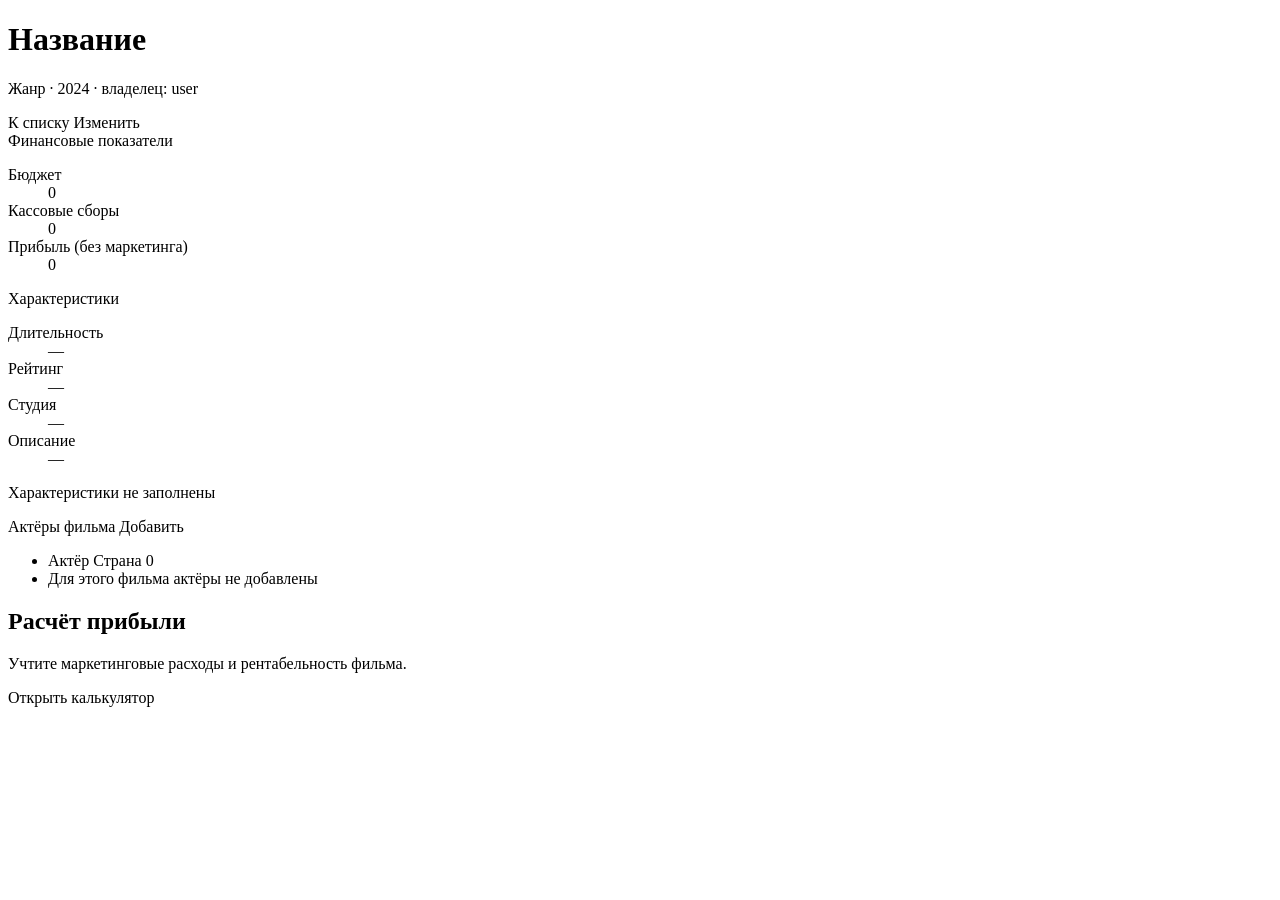
<file: src/main/resources/templates/movies/view.html>
<!DOCTYPE html>
<html lang="ru" xmlns:th="http://www.thymeleaf.org"
      xmlns:sec="http://www.thymeleaf.org/extras/spring-security">
<head th:replace="~{fragments/layout :: head('Фильм')}"></head>
<body>
<nav th:replace="~{fragments/layout :: navbar}"></nav>

<main class="container py-4">
    <div class="d-flex flex-wrap justify-content-between align-items-center gap-2 mb-4">
        <div>
            <h1 class="h3 mb-1" th:text="${movie.title}">Название</h1>
            <p class="text-muted mb-0">
                <span th:text="${movie.genre}">Жанр</span> ·
                <span th:text="${movie.releaseYear}">2024</span> ·
                владелец: <span th:text="${movie.owner.username}">user</span>
            </p>
        </div>
        <div class="d-flex gap-2">
            <a class="btn btn-outline-secondary" th:href="@{/movies}">К списку</a>
            <a sec:authorize="hasAnyRole('USER','ADMIN')" class="btn btn-accent"
               th:href="@{/movies/{id}/edit(id=${movie.id})}">Изменить</a>
        </div>
    </div>

    <div class="row g-4">
        <div class="col-lg-7">
            <div class="card">
                <div class="card-header">Финансовые показатели</div>
                <div class="card-body">
                    <dl class="row mb-0">
                        <dt class="col-sm-5">Бюджет</dt>
                        <dd class="col-sm-7" th:text="${#numbers.formatDecimal(movie.budget, 1, 'WHITESPACE', 2, 'COMMA')} + ' ₽'">0</dd>
                        <dt class="col-sm-5">Кассовые сборы</dt>
                        <dd class="col-sm-7" th:text="${#numbers.formatDecimal(movie.boxOffice, 1, 'WHITESPACE', 2, 'COMMA')} + ' ₽'">0</dd>
                        <dt class="col-sm-5">Прибыль (без маркетинга)</dt>
                        <dd class="col-sm-7 fw-semibold"
                            th:text="${#numbers.formatDecimal(movie.boxOffice - movie.budget, 1, 'WHITESPACE', 2, 'COMMA')} + ' ₽'">0</dd>
                    </dl>
                </div>
            </div>

            <div class="card mt-4">
                <div class="card-header">Характеристики</div>
                <div class="card-body">
                    <dl class="row mb-0" th:if="${movie.details != null}">
                        <dt class="col-sm-5">Длительность</dt>
                        <dd class="col-sm-7"
                            th:text="${movie.details.durationMinutes != null ? movie.details.durationMinutes + ' мин' : '—'}">—</dd>
                        <dt class="col-sm-5">Рейтинг</dt>
                        <dd class="col-sm-7">
                            <span class="movie-rating"
                                  th:text="${movie.details.rating != null ? movie.details.rating + ' / 10' : '—'}">—</span>
                        </dd>
                        <dt class="col-sm-5">Студия</dt>
                        <dd class="col-sm-7"
                            th:text="${movie.details.studio != null ? movie.details.studio : '—'}">—</dd>
                        <dt class="col-sm-5">Описание</dt>
                        <dd class="col-sm-7"
                            th:text="${movie.details.synopsis != null ? movie.details.synopsis : '—'}">—</dd>
                    </dl>
                    <p class="text-muted mb-0" th:if="${movie.details == null}">Характеристики не заполнены</p>
                </div>
            </div>
        </div>

        <div class="col-lg-5">
            <div class="card">
                <div class="card-header d-flex justify-content-between align-items-center">
                    <span>Актёры фильма</span>
                    <a sec:authorize="hasAnyRole('USER','ADMIN')" class="btn btn-sm btn-outline-primary"
                       th:href="@{/actors/new}">Добавить</a>
                </div>
                <div class="card-body p-0">
                    <ul class="list-group list-group-flush">
                        <li class="list-group-item d-flex justify-content-between align-items-center"
                            th:each="actor : ${actors}">
                            <span>
                                <span class="fw-semibold" th:text="${actor.fullName}">Актёр</span>
                                <span class="text-muted small d-block" th:text="${actor.country}">Страна</span>
                            </span>
                            <span class="text-muted small"
                                  th:text="${#numbers.formatDecimal(actor.fee, 1, 'WHITESPACE', 2, 'COMMA')} + ' ₽'">0</span>
                        </li>
                        <li class="list-group-item text-muted" th:if="${#lists.isEmpty(actors)}">
                            Для этого фильма актёры не добавлены
                        </li>
                    </ul>
                </div>
            </div>

            <div class="card mt-4">
                <div class="card-body">
                    <h2 class="h6">Расчёт прибыли</h2>
                    <p class="text-muted small">Учтите маркетинговые расходы и рентабельность фильма.</p>
                    <a class="btn btn-outline-dark w-100" th:href="@{/calculator}">Открыть калькулятор</a>
                </div>
            </div>
        </div>
    </div>
</main>

<footer th:replace="~{fragments/layout :: footer}"></footer>
<script src="https://cdn.jsdelivr.net/npm/bootstrap@5.3.3/dist/js/bootstrap.bundle.min.js"></script>
</body>
</html>
</file>
